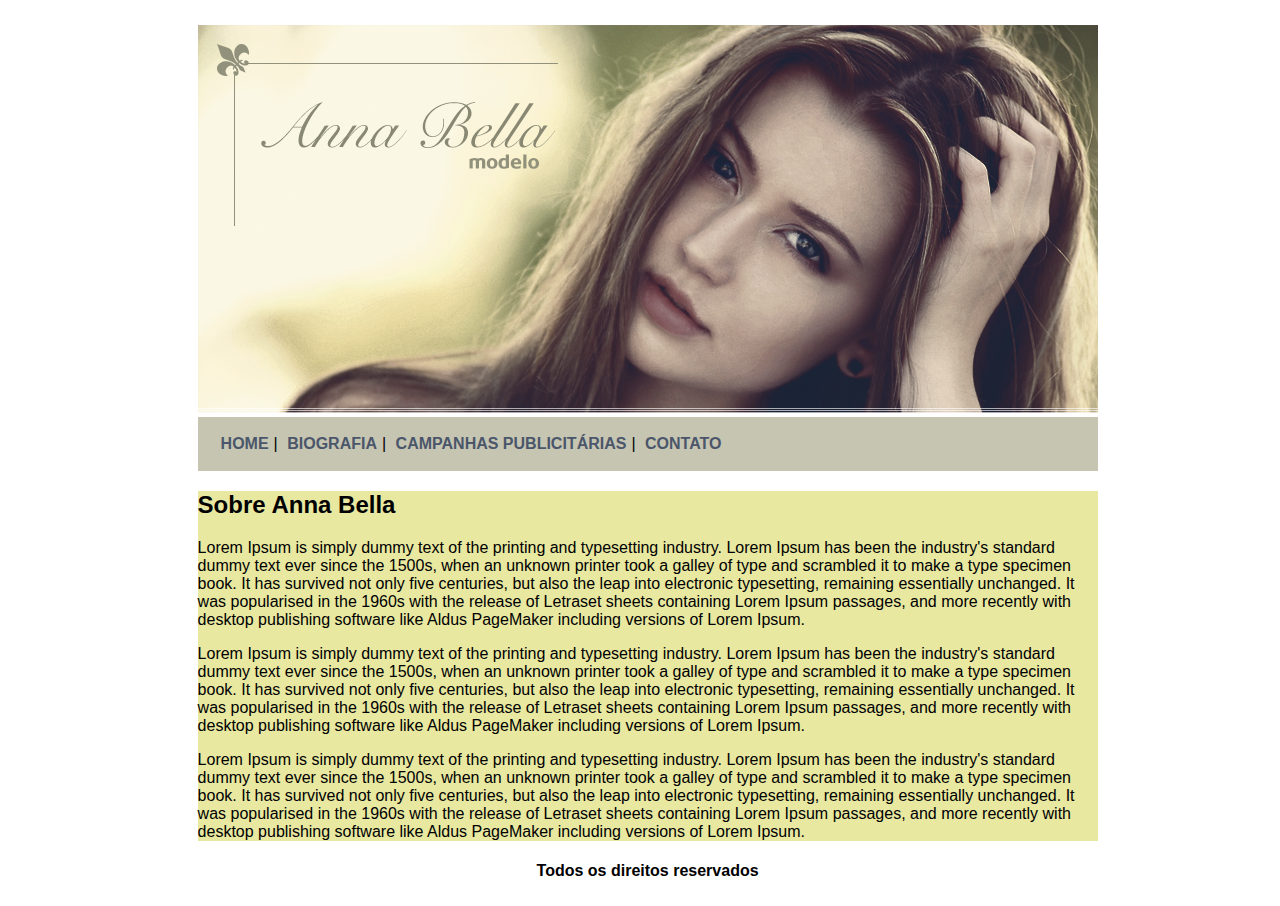
<file: index.html>
<!DOCTYPE html>
<html>
<head>
	<title>Anna Bella Oficial</title>
	<meta charset="utf-8">
	<link rel="stylesheet" type="text/css" href="css/estilo.css">
</head>
<body>
	<div id="principal">
		<img src="imagens/capa.png">
	
		<div id="menu">
			<a href="index.html">HOME</a>|
			<a href="index.html">BIOGRAFIA</a>|
			<a href="index.html">CAMPANHAS PUBLICITÁRIAS</a>|
			<a href="index.html">CONTATO</a>
		</div>
		<div id="conteudo"><!--inicio contéudo-->
			<h2>Sobre Anna Bella</h2>
			<p>Lorem Ipsum is simply dummy text of the printing and typesetting industry. Lorem Ipsum has been the industry's standard dummy text ever since the 1500s, when an unknown printer took a galley of type and scrambled it to make a type specimen book. It has survived not only five centuries, but also the leap into electronic typesetting, remaining essentially unchanged. It was popularised in the 1960s with the release of Letraset sheets containing Lorem Ipsum passages, and more recently with desktop publishing software like Aldus PageMaker including versions of Lorem Ipsum.</p>
			<p>Lorem Ipsum is simply dummy text of the printing and typesetting industry. Lorem Ipsum has been the industry's standard dummy text ever since the 1500s, when an unknown printer took a galley of type and scrambled it to make a type specimen book. It has survived not only five centuries, but also the leap into electronic typesetting, remaining essentially unchanged. It was popularised in the 1960s with the release of Letraset sheets containing Lorem Ipsum passages, and more recently with desktop publishing software like Aldus PageMaker including versions of Lorem Ipsum.</p>
			<p>Lorem Ipsum is simply dummy text of the printing and typesetting industry. Lorem Ipsum has been the industry's standard dummy text ever since the 1500s, when an unknown printer took a galley of type and scrambled it to make a type specimen book. It has survived not only five centuries, but also the leap into electronic typesetting, remaining essentially unchanged. It was popularised in the 1960s with the release of Letraset sheets containing Lorem Ipsum passages, and more recently with desktop publishing software like Aldus PageMaker including versions of Lorem Ipsum.</p>
			
			
			

		</div><!--fim contéudo-->
		<div id="rodape" class="centralizar">
			<h4>Todos os direitos reservados</h4>
		</div>
	</div>

</body>
</html>
</file>
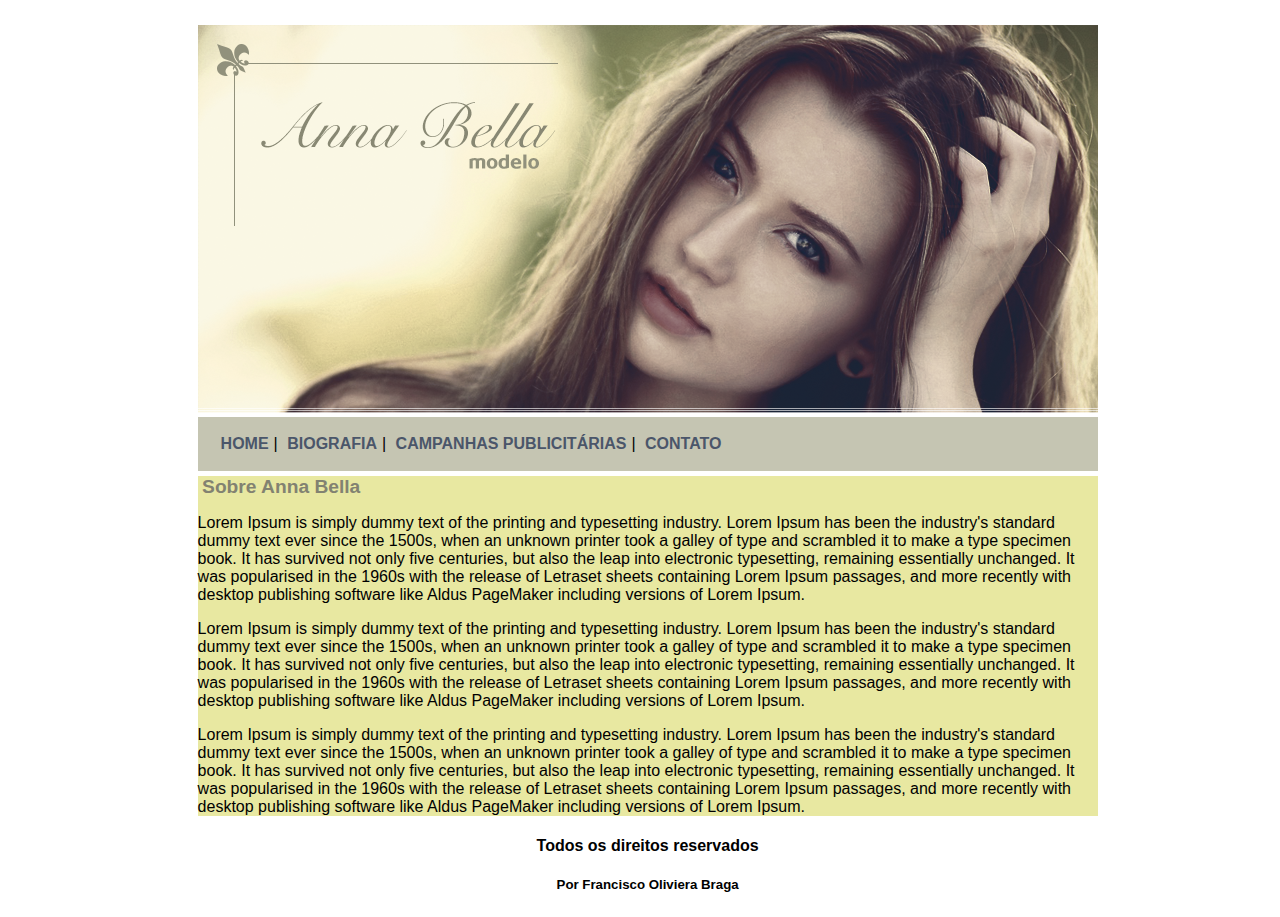
<file: biografia.html>
<!DOCTYPE html>
<html>
<head>
	<title>Anna Bella-Biografia</title>
	<meta charset="utf-8">
	<link rel="stylesheet" type="text/css" href="css/estilo.css">
</head>
<body>
	<div id="principal">
		<img src="imagens/capa.png">
	
		<div id="menu">
			<a href="index.html">HOME</a>|
			<a href="biografia.html">BIOGRAFIA</a>|
			<a href="campanhas_publicitarias.html">CAMPANHAS PUBLICITÁRIAS</a>|
			<a href="contato.html">CONTATO</a>
		</div>
		<div id="conteudo"><!--inicio contéudo-->
			<h1>Sobre Anna Bella</h1>
			<p>Lorem Ipsum is simply dummy text of the printing and typesetting industry. Lorem Ipsum has been the industry's standard dummy text ever since the 1500s, when an unknown printer took a galley of type and scrambled it to make a type specimen book. It has survived not only five centuries, but also the leap into electronic typesetting, remaining essentially unchanged. It was popularised in the 1960s with the release of Letraset sheets containing Lorem Ipsum passages, and more recently with desktop publishing software like Aldus PageMaker including versions of Lorem Ipsum.</p>
			<p>Lorem Ipsum is simply dummy text of the printing and typesetting industry. Lorem Ipsum has been the industry's standard dummy text ever since the 1500s, when an unknown printer took a galley of type and scrambled it to make a type specimen book. It has survived not only five centuries, but also the leap into electronic typesetting, remaining essentially unchanged. It was popularised in the 1960s with the release of Letraset sheets containing Lorem Ipsum passages, and more recently with desktop publishing software like Aldus PageMaker including versions of Lorem Ipsum.</p>
			<p>Lorem Ipsum is simply dummy text of the printing and typesetting industry. Lorem Ipsum has been the industry's standard dummy text ever since the 1500s, when an unknown printer took a galley of type and scrambled it to make a type specimen book. It has survived not only five centuries, but also the leap into electronic typesetting, remaining essentially unchanged. It was popularised in the 1960s with the release of Letraset sheets containing Lorem Ipsum passages, and more recently with desktop publishing software like Aldus PageMaker including versions of Lorem Ipsum.</p>
			
			
			

		</div><!--fim contéudo-->
		<div id="rodape" >
			<h4>Todos os direitos reservados</h4>
			<h5>Por Francisco Oliviera Braga</h5>
		</div>
	</div>

</body>
</html>
</file>
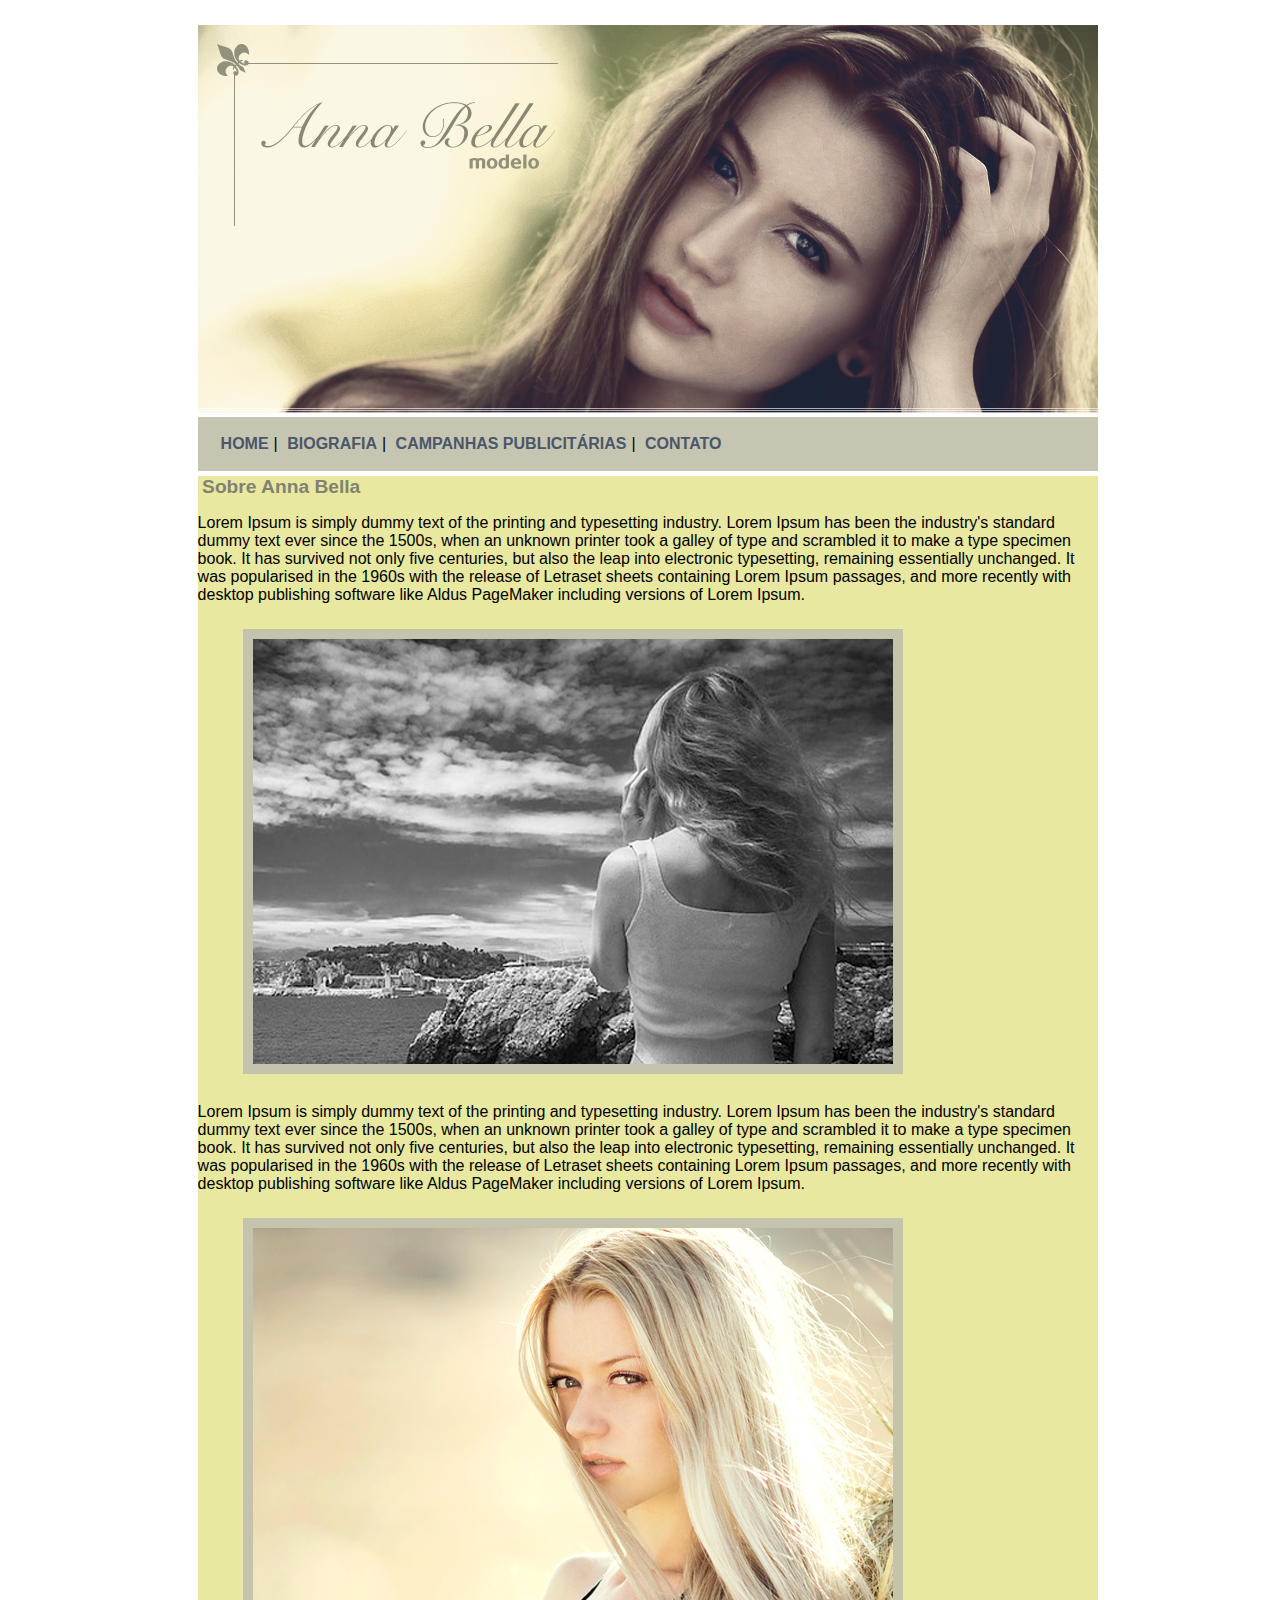
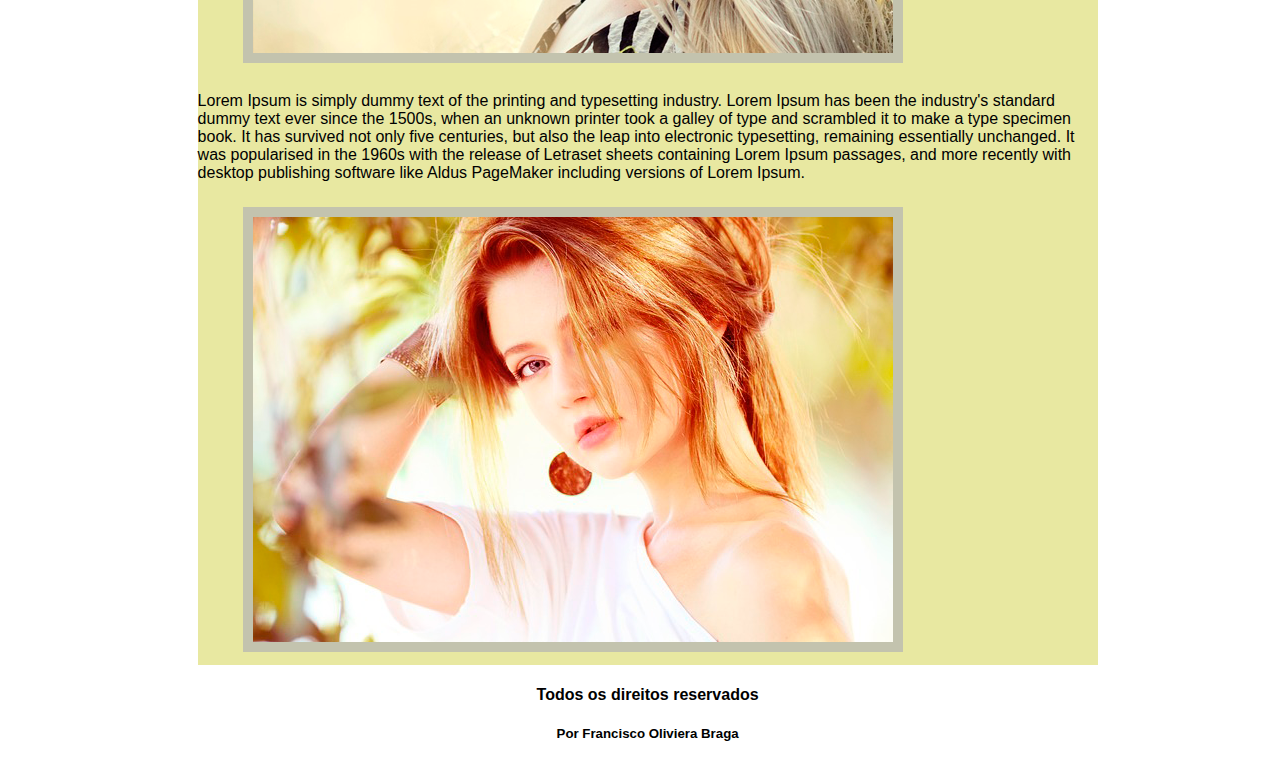
<file: campanhas_publicitarias.html>
<!DOCTYPE html>
<html>
<head>
	<title>Anna Bella-Biografia</title>
	<meta charset="utf-8">
	<link rel="stylesheet" type="text/css" href="css/estilo.css">
</head>
<body>
	<div id="principal">
		<img src="imagens/capa.png">
	
		<div id="menu">
			<a href="index.html">HOME</a>|
			<a href="biografia.html">BIOGRAFIA</a>|
			<a href="campanhas_publicitarias.html">CAMPANHAS PUBLICITÁRIAS</a>|
			<a href="contato.html">CONTATO</a>
		</div>
		<div id="conteudo"><!--inicio contéudo-->
			<h1>Sobre Anna Bella</h1>
			<p>Lorem Ipsum is simply dummy text of the printing and typesetting industry. Lorem Ipsum has been the industry's standard dummy text ever since the 1500s, when an unknown printer took a galley of type and scrambled it to make a type specimen book. It has survived not only five centuries, but also the leap into electronic typesetting, remaining essentially unchanged. It was popularised in the 1960s with the release of Letraset sheets containing Lorem Ipsum passages, and more recently with desktop publishing software like Aldus PageMaker including versions of Lorem Ipsum.</p>
			<img  class="img-campanha" src="imagens/foto1.png">
			<p>Lorem Ipsum is simply dummy text of the printing and typesetting industry. Lorem Ipsum has been the industry's standard dummy text ever since the 1500s, when an unknown printer took a galley of type and scrambled it to make a type specimen book. It has survived not only five centuries, but also the leap into electronic typesetting, remaining essentially unchanged. It was popularised in the 1960s with the release of Letraset sheets containing Lorem Ipsum passages, and more recently with desktop publishing software like Aldus PageMaker including versions of Lorem Ipsum.</p>
			<img class="img-campanha" src="imagens/foto2.png">
			<p>Lorem Ipsum is simply dummy text of the printing and typesetting industry. Lorem Ipsum has been the industry's standard dummy text ever since the 1500s, when an unknown printer took a galley of type and scrambled it to make a type specimen book. It has survived not only five centuries, but also the leap into electronic typesetting, remaining essentially unchanged. It was popularised in the 1960s with the release of Letraset sheets containing Lorem Ipsum passages, and more recently with desktop publishing software like Aldus PageMaker including versions of Lorem Ipsum.</p>
			<img class="img-campanha" src="imagens/foto3.png">
			
			

		</div><!--fim contéudo-->
		<div id="rodape" >
			<h4>Todos os direitos reservados</h4>
			<h5>Por Francisco Oliviera Braga</h5>
		</div>
	</div>

</body>
</html>
</file>
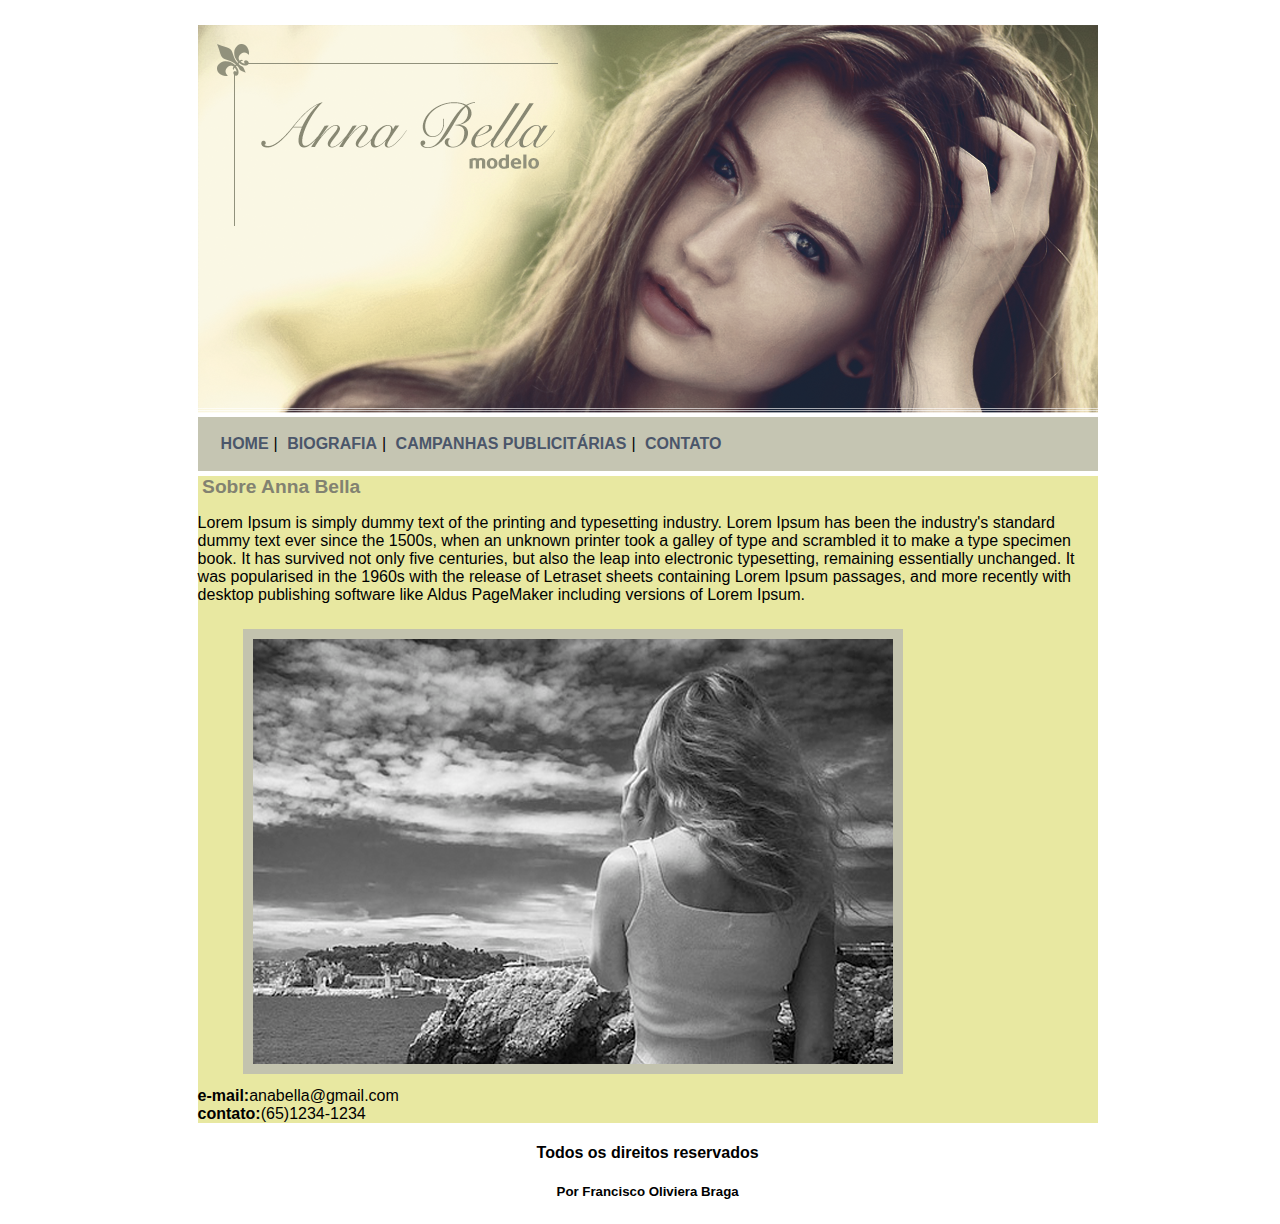
<file: contato.html>
<!DOCTYPE html>
<html>
<head>
	<title>Anna Bella Oficial</title>
	<meta charset="utf-8">
	<link rel="stylesheet" type="text/css" href="css/estilo.css">
</head>
<body>
	<div id="principal">
		<img src="imagens/capa.png">
	
		<div id="menu">
			<a href="index.html">HOME</a>|
			<a href="biografia.html">BIOGRAFIA</a>|
			<a href="campanhas_publicitarias.html">CAMPANHAS PUBLICITÁRIAS</a>|
			<a href="contato.html">CONTATO</a>
		</div>
		<div id="conteudo"><!--inicio contéudo-->
			<h1>Sobre Anna Bella</h1>
			<p>Lorem Ipsum is simply dummy text of the printing and typesetting industry. Lorem Ipsum has been the industry's standard dummy text ever since the 1500s, when an unknown printer took a galley of type and scrambled it to make a type specimen book. It has survived not only five centuries, but also the leap into electronic typesetting, remaining essentially unchanged. It was popularised in the 1960s with the release of Letraset sheets containing Lorem Ipsum passages, and more recently with desktop publishing software like Aldus PageMaker including versions of Lorem Ipsum.</p>
			<img  class="img-campanha" src="imagens/foto1.png">
			<div>
				<strong>e-mail:</strong>anabella@gmail.com<br>
				<strong>contato:</strong>(65)1234-1234
			</div>
			
			
			

		</div><!--fim contéudo-->
		<div id="rodape" >
			<h4>Todos os direitos reservados</h4>
			<h5>Por Francisco Oliviera Braga</h5>
		</div>
	</div>

</body>
</html>
</file>
<file: css/estilo.css>
body{
	background-image: #d2d2c1 url('imagens/fundo.png');
	font: 16px Arial, Helvetica, sans-serif;
}

h1{
	margin: 0.5%;
	color: #828271;
	font-size:1.2em;
}

a{
	color: #4b566a;
	text-decoration: none;
	font-weight: bold;
	padding: 5px;
}

#principal{
	margin:2% 15%;
	width: 900px;
}

#menu{
	background: #c5c5b2;
	padding: 18px;
}


#conteudo{
	background:#e8e8a1;

}

.centralizar,#rodape{
	text-align: center;
}

.img-campanha{
	border: 10px solid #c3c3ae;
	margin: 1% 5%;
}
</file>
